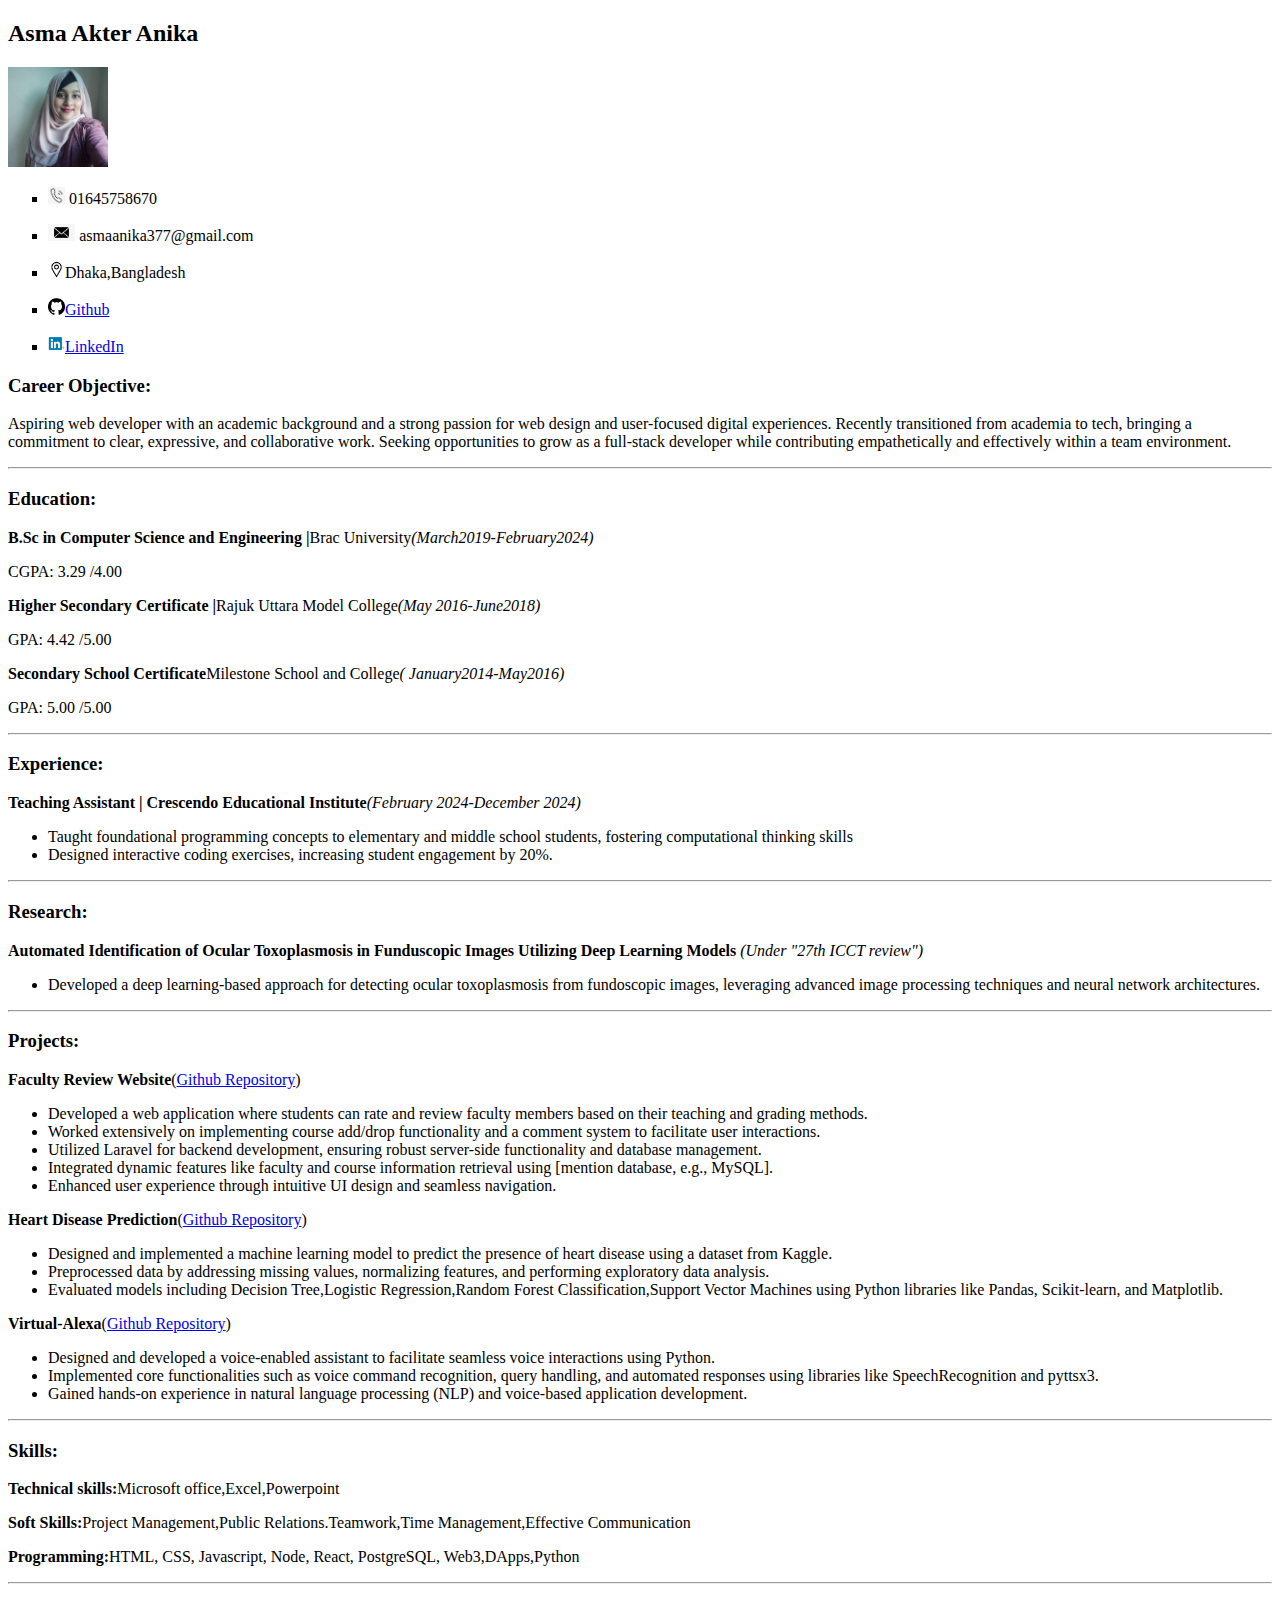
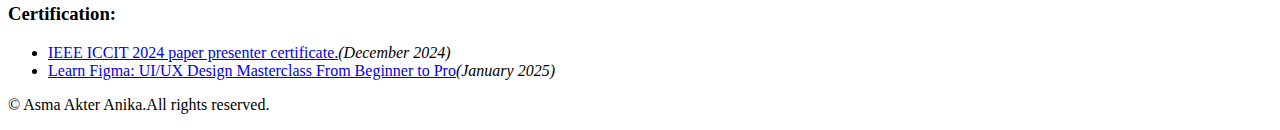
<file: index.html>
<!DOCTYPE html>
<html lang="en">
<head>
    <meta charset="UTF-8">
    <meta name="viewport" content="width=device-width, initial-scale=1.0">
    <title>My Resume</title>
</head>
<body>
    <h2>Asma Akter Anika</h2>
    <img src="./anika.jpg" alt="anika" height="100" width="100">
    <ul type="square">
        <li ><p><img src="./phone call.jpg" alt="phone" height="17"> 01645758670</p></li>
        <li><p><img src="./email.png" alt="email" height="17"> asmaanika377@gmail.com</p></li>
        <li><p><img src="./location.png" alt="location" height="17">Dhaka,Bangladesh</p></li>
        <li><p><img src="./github.png" alt="location" height="17"><a href="https://github.com/anikaaaaaaa">Github</a></p></li>
        <li><p><img src="./LinkedIn.png" alt="LinkedIn" height="17"><a href="https://www.linkedin.com/in/anikaakteranika/?profileId=ACoAADghtZkBdL93yUWh0a8odYP3w1fKye8Bfn0">LinkedIn</a></p></li>
    </ul>
    <h3>Career Objective:</h3>
    <p>Aspiring web developer with an academic background and a strong passion for web design and user-focused digital experiences. Recently transitioned from academia to tech, bringing a commitment to clear, expressive, and collaborative work. Seeking opportunities to grow as a full-stack developer while contributing empathetically and effectively within a team environment.</p>
    <hr>
    <h3>Education:</h3>
    <p><b>B.Sc in Computer Science and Engineering |</b>Brac University<i>(March2019-February2024)</i></p>
    <p>CGPA: 3.29 /4.00</p>
    <p><b>Higher Secondary Certificate |</b>Rajuk Uttara Model College<i>(May 2016-June2018)</i></p>
    <p>GPA: 4.42 /5.00</p>
    <p><b>Secondary School Certificate</b>Milestone School and College<i>( January2014-May2016)</i></p>
    <p>GPA: 5.00 /5.00</p>
    <hr>
    <h3>Experience:</h3>
    <p><b>Teaching Assistant | Crescendo Educational Institute</b><i>(February 2024-December 2024)</i></p>
    <ul>
        <li>Taught foundational programming concepts to elementary and middle school students, fostering computational  thinking skills</li>
        <li>Designed interactive coding exercises, increasing student engagement by 20%.</li>
    </ul>
    <hr>
    <h3>Research:</h3>
    <p><b>Automated Identification of Ocular Toxoplasmosis in Funduscopic Images Utilizing Deep Learning Models </b><i>(Under "27th ICCT review")</i></p>
    <ul><li>Developed a deep learning-based approach for detecting ocular toxoplasmosis from fundoscopic images, leveraging advanced image processing techniques and neural network architectures.</li></ul>
    <hr>
    <h3>Projects:</h3>
    <p><b>Faculty Review Website</b>(<a href="https://github.com/anikaaaaaaa/FacultyReview">Github Repository</a>)</p>
    <ul>
        <li>Developed a web application where students can rate and review faculty members based on their teaching and grading methods.
        </li>
        <li>Worked extensively on implementing course add/drop functionality and a comment system to facilitate user interactions.
        </li>
        <li>Utilized Laravel for backend development, ensuring robust server-side functionality and database management.
        </li>
        <li>Integrated dynamic features like faculty and course information retrieval using [mention database, e.g., MySQL].
        </li>
        <li>Enhanced user experience through intuitive UI design and seamless navigation.
        </li>
    </ul>
    <p><b>Heart Disease Prediction</b>(<a href="https://github.com/anikaaaaaaa/Machine-Learning">Github Repository</a>)</p>
    <ul>
        <li>Designed and implemented a machine learning model to predict the presence of heart disease using a dataset from Kaggle. </li>
        <li>Preprocessed data by addressing missing values, normalizing features, and performing exploratory data analysis.
        </li>
        <li>Evaluated models including Decision Tree,Logistic Regression,Random Forest Classification,Support Vector Machines using Python libraries like Pandas, Scikit-learn, and Matplotlib. 
        </li>
    </ul>
    <p><b>Virtual-Alexa</b>(<a href="https://github.com/anikaaaaaaa/Virtual-Alexa">Github Repository</a>)</p>
    <ul>
        <li>Designed and developed a voice-enabled assistant to facilitate seamless voice interactions using Python.
        </li>
        <li>Implemented core functionalities such as voice command recognition, query handling, and automated responses using libraries like SpeechRecognition and pyttsx3. 
        </li>
        <li>Gained hands-on experience in natural language processing (NLP) and voice-based application development.
        </li>
    </ul>
    <hr>
    <h3>Skills:</h3>
    <p><b>Technical skills:</b>Microsoft office,Excel,Powerpoint</p>
    <p><b>Soft Skills:</b>Project Management,Public Relations.Teamwork,Time Management,Effective Communication</p>
    <p><b>Programming:</b>HTML, CSS, Javascript, Node, React, PostgreSQL, Web3,DApps,Python</p>
    <hr>
    <h3>Certification:</h3>
    <ul>
        <li><a href="https://www.linkedin.com/in/anikaakteranika/overlay/1741981208969/single-media-viewer/?profileId=ACoAADghtZkBdL93yUWh0a8odYP3w1fKye8Bfn0">IEEE ICCIT 2024 paper presenter certificate.</a><i>(December 2024)</i></li>
        <li><a href="https://www.udemy.com/certificate/UC-75d0d2a9-2165-4c50-a02f-704b9590c3bd/">Learn Figma: UI/UX Design Masterclass From Beginner to Pro</a><i>(January 2025)</i></li>
    </ul>
</body>
<footer>
    <p>© Asma Akter Anika.All rights reserved.</p>
</footer>
</html>
</file>
